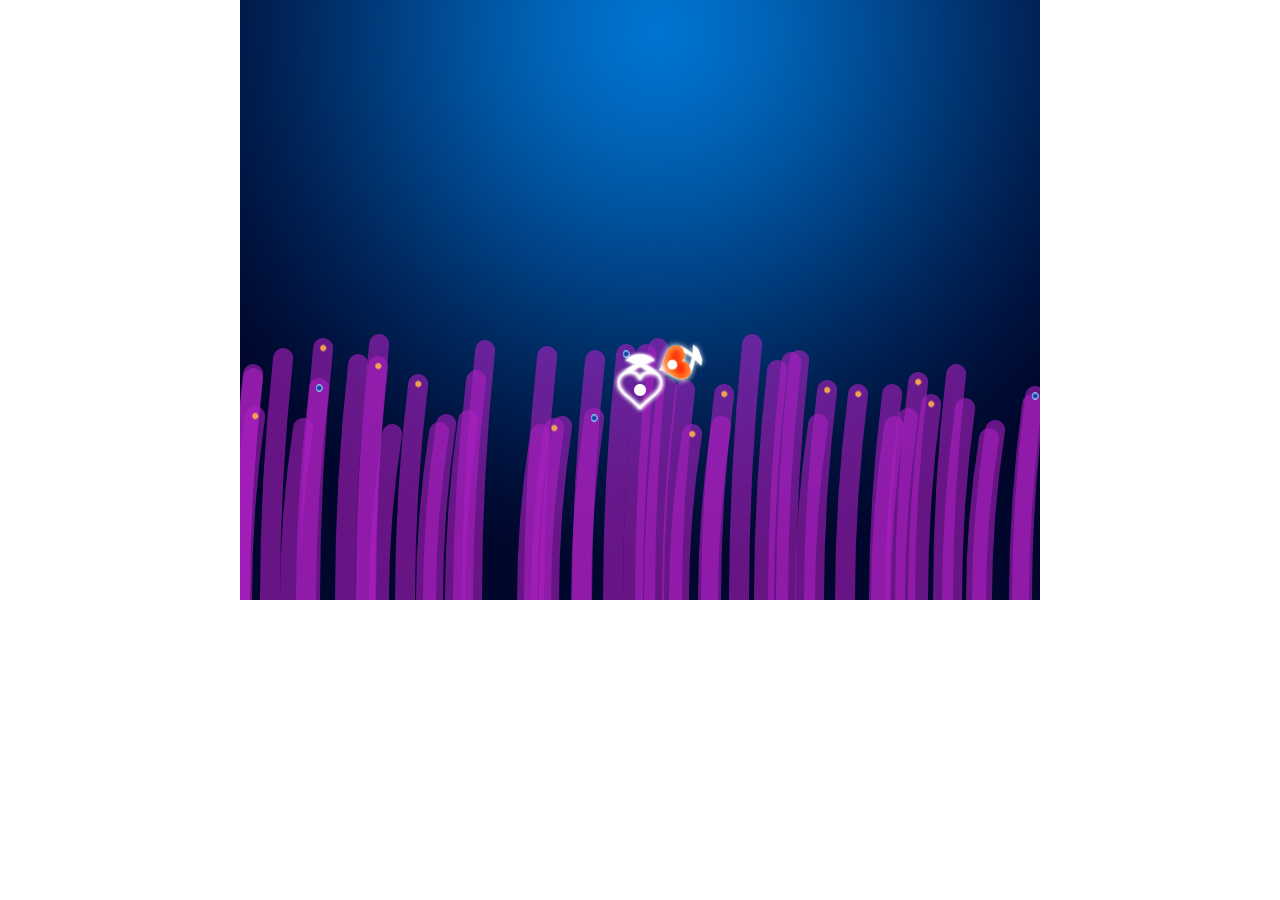
<file: index.html>
<!DOCTYPE html>
<html>
<head lang="en">
    <meta charset="UTF-8">
    <title>FISH FEED</title>
    <link rel="stylesheet" href="css/main.css" />
</head>
<body>
<div id="all">
    <canvas id="cv-top">请更换浏览器，你的浏览器不支持画布</canvas>
    <canvas id="cv-bottom"></canvas>
</div>
<script src="js/common.js"></script>
<script src="js/main.js"></script>
<script src="js/game.js"></script>
<script src="js/background.js"></script>
<script src="js/anemone.js"></script>
<script src="js/fruit.js"></script>
<script src="js/bigFish.js"></script>
<script src="js/smallFish.js"></script>
<script src="js/collide.js"></script>
<!--<script src="js/score.js"></script>-->
</body>
</html>
</file>
<file: css/main.css>
* {
    margin: 0 auto;
    padding: 0;
}

canvas {
    display: block;
    position: absolute;
    top: 0;
    left: 0;
    right: 0;
    width: 800px;
    height: 600px;
}

#cv-top {
    z-index: 1;
    /*width: calc(100% - 100px);*/
}

#cv-bottom {
    z-index: 0;
}
</file>
